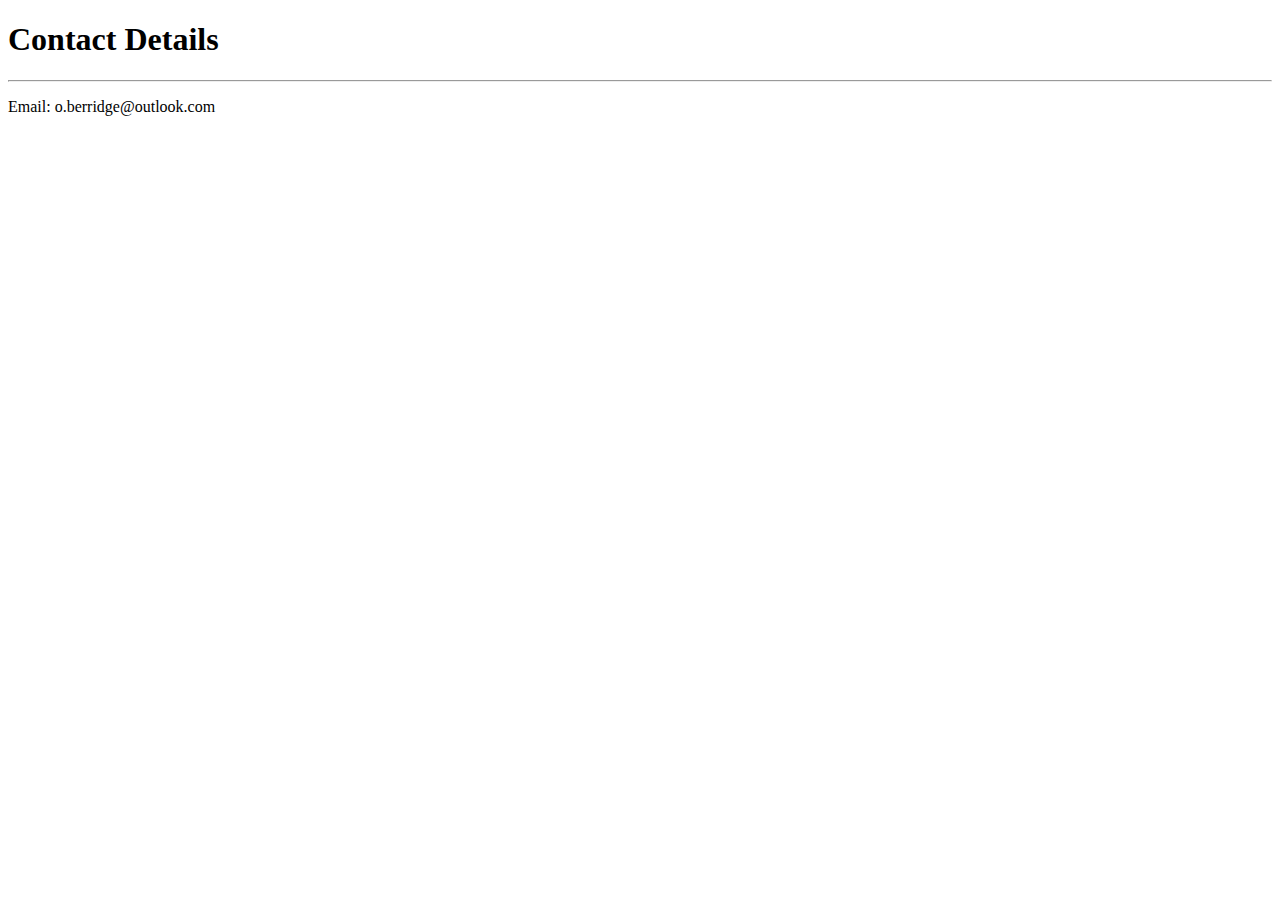
<file: contact.html>
<!DOCTYPE html>
<html lang="en">
<head>
    <meta charset="UTF-8">
    <meta name="viewport" content="width=device-width, initial-scale=1.0">
    <title>Contact Details</title>
</head>
<body>
    <h1>Contact Details</h1>
    <hr />
    <p>Email: o.berridge@outlook.com</p>
    
</body>
</html>
</file>
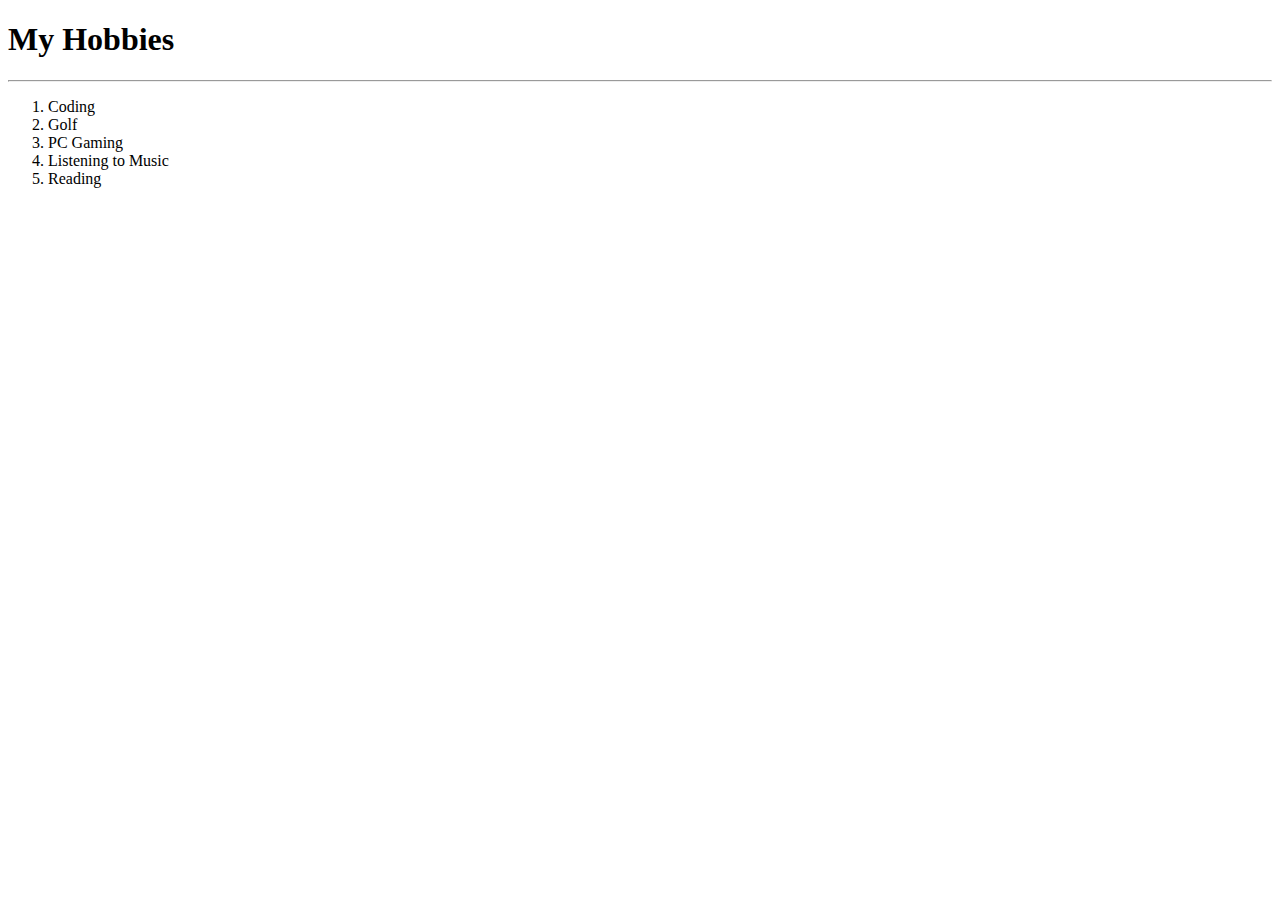
<file: hobbies.html>
<!DOCTYPE html>
<html lang="en">
<head>
    <meta charset="UTF-8">
    <meta name="viewport" content="width=device-width, initial-scale=1.0">
    <title>Oliver's Hobbies</title>
</head>
<body>
    <h1>My Hobbies</h1>
    <hr />
    <ol>
        <li>Coding</li>
        <li>Golf</li>
        <li>PC Gaming</li>
        <li>Listening to Music</li>
        <li>Reading</li>
    </ol>
    </ol>
</body>
</html>
</file>
